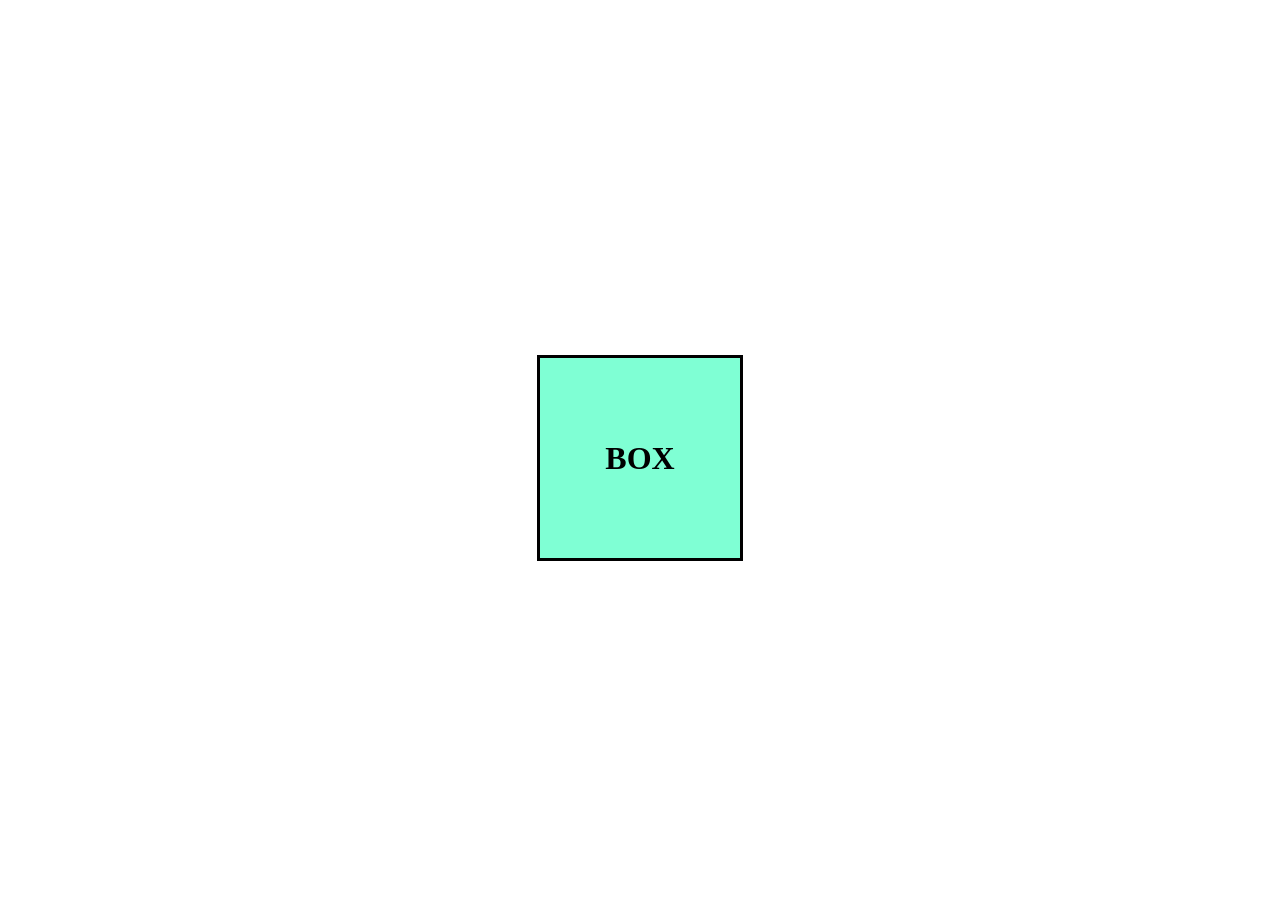
<file: index.html.html>
<!DOCTYPE html>
<html lang="en">
<head>
    <meta charset="UTF-8">
    <meta name="viewport" content="width=device-width, initial-scale=1.0">
    <title>Document</title>
    <link rel="stylesheet" href="style2.css">
</head>
<body>
    <div id="main">
        <h1>BOX</h1>
    </div>
</body>
</html>
</file>
<file: style2.css>
body{
    display: flex;
    justify-content: center;
    align-items: center;
    height: 100vh;
}
#main{
width: 200px;
height: 200px;
background-color: aquamarine;
border: solid black;
display: flex;
justify-content: center;
align-items: center;
}
</file>
